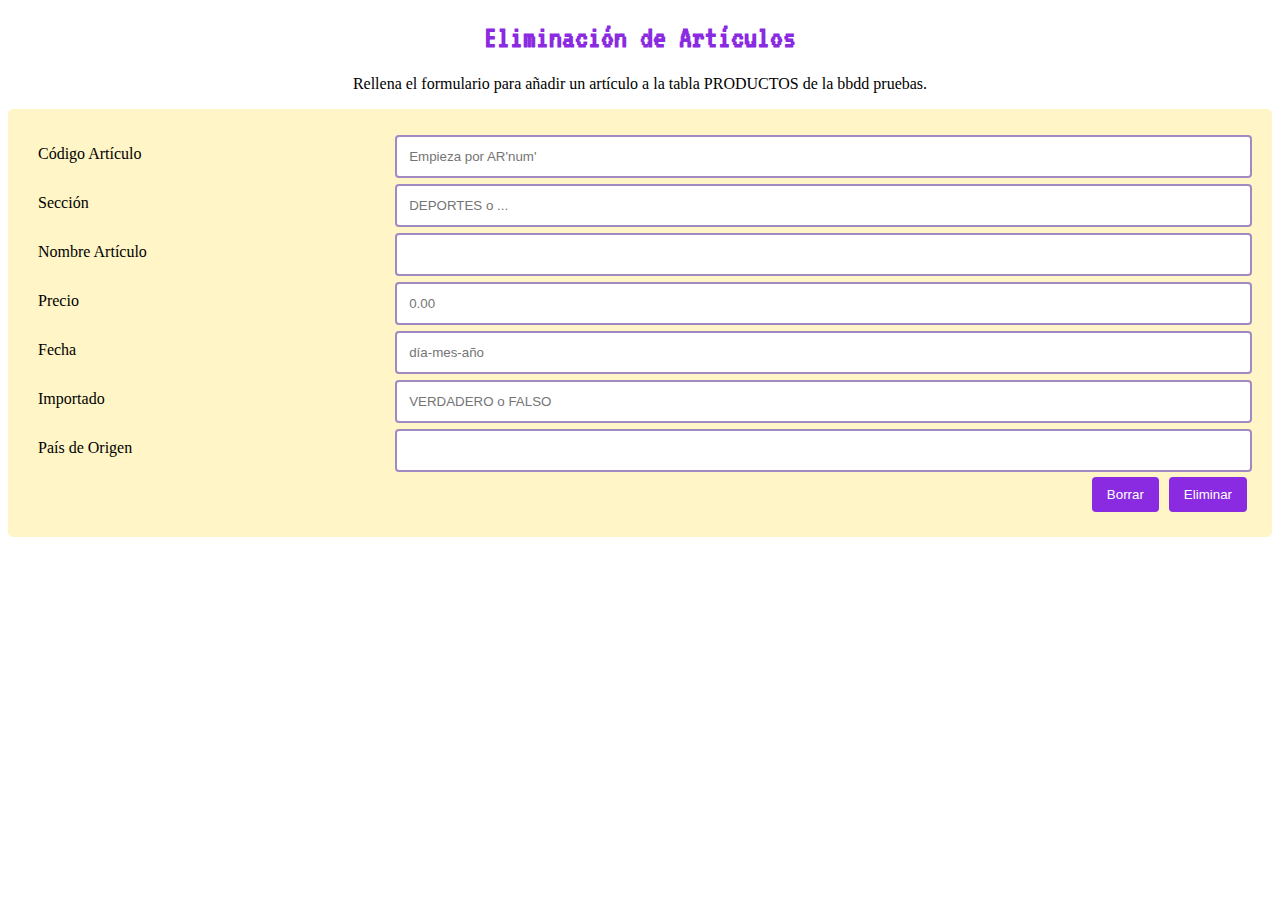
<file: curso_php/01formulario_eliminar.html>
<!DOCTYPE html>
<html lang="en">
<head>
    <meta charset="UTF-8">
    <meta name="viewport" content="width=device-width, initial-scale=1.0">
    <title>Formulario CSS</title>

    <!--Google Fonts-->
    <link rel="preconnect" href="https://fonts.googleapis.com">
    <link rel="preconnect" href="https://fonts.gstatic.com" crossorigin>
    <link href="https://fonts.googleapis.com/css2?family=Nunito:wght@200&family=VT323&display=swap" rel="stylesheet">
    <!--  -->

    <link rel="stylesheet" href="01formulario_registro.css" type="text/css" media="screen">

</head>

<body>
    <h1>Eliminación de Artículos</h1>
    <p>Rellena el formulario para añadir un artículo a la tabla PRODUCTOS de la bbdd pruebas.</p>

    <div class="container">
        <form name="form1" action="01eliminar_registro.php" method="get">

            <div class="row">
                <div class="col-30">
                    <label>Código Artículo</label>
                </div>
                <div class="col-70">
                    <input type="text" name="c_art" placeholder="Empieza por AR'num'">
                </div>
            </div>


            <div class="row">
                <div class="col-30">
                    <label>Sección</label>
                </div>
                <div class="col-70">
                    <input type="text" name="seccion" placeholder="DEPORTES o ...">
                </div>
            </div>


            <div class="row">
                <div class="col-30">
                    <label>Nombre Artículo</label>
                </div>
                <div class="col-70">
                    <input type="text" name="n_art">
                </div>
            </div>


            <div class="row">
                <div class="col-30">
                    <label>Precio</label>
                </div>
                <div class="col-70">
                    <input type="text" name="precio" placeholder="0.00">
                </div>
            </div>


            <div class="row">
                <div class="col-30">
                    <label>Fecha</label>
                </div>
                <div class="col-70">
                    <input type="text" name="fecha" placeholder="día-mes-año">
                </div>
            </div>


            <div class="row">
                <div class="col-30">
                    <label>Importado</label>
                </div>

                <div class="col-70">
                    <input type="text" name="importado" placeholder="VERDADERO o FALSO">
                </div>
            </div>


            <div class="row">
                <div class="col-30">
                    <label>País de Origen</label>
                </div>

                <div class="col-70">
                    <input type="text" name="p_orig">
                </div>
            </div>


            <div class="row">
                    <input type="submit" name="enviar" value="Eliminar">
                    <input type="reset" name="borrar" value="Borrar">
            </div>

        </form>

    </div>
</body>
</html>
</file>
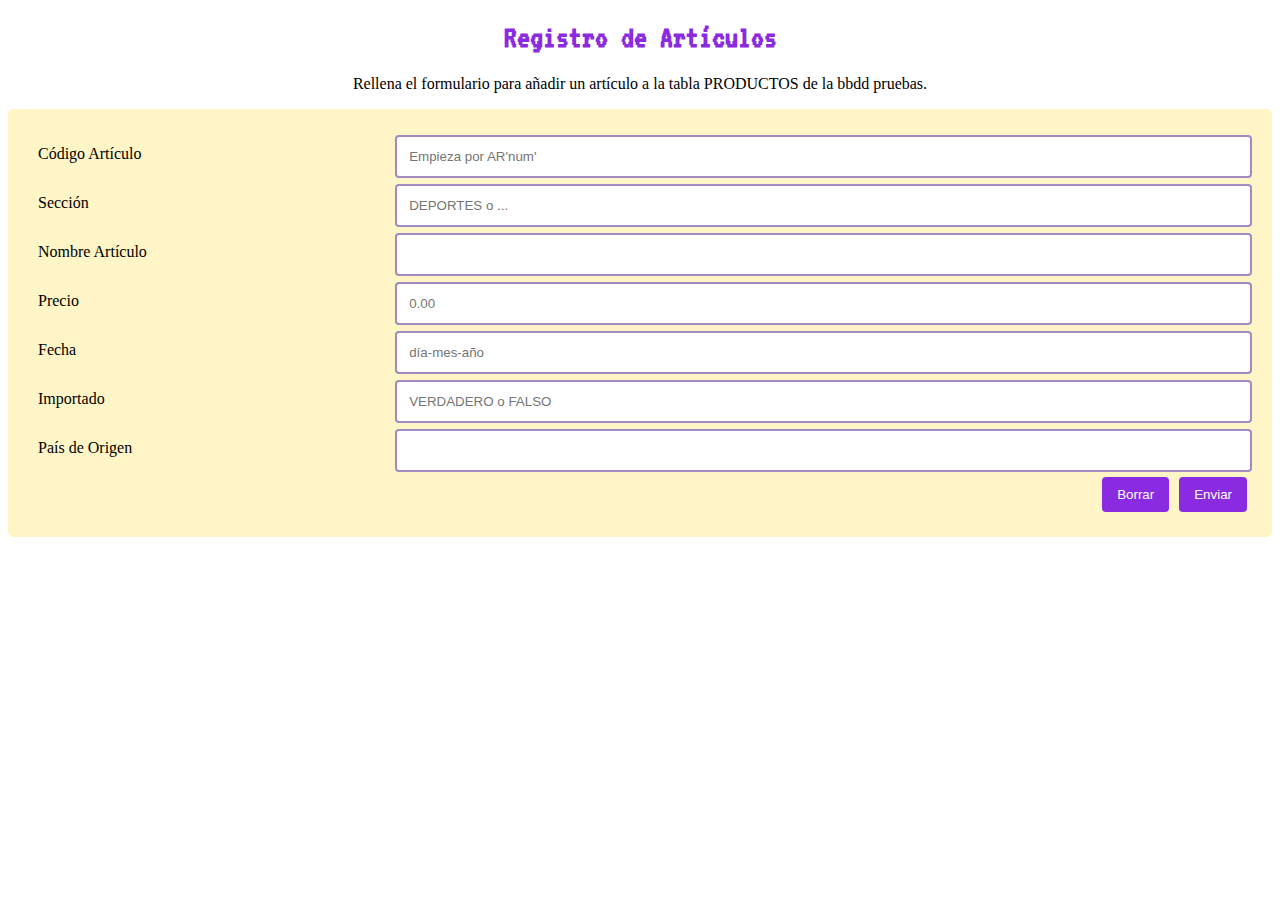
<file: curso_php/01formulario_registro.html>
<!DOCTYPE html>
<html lang="en">
<head>
    <meta charset="UTF-8">
    <meta name="viewport" content="width=device-width, initial-scale=1.0">
    <title>Formulario CSS</title>

    <!--Google Fonts-->
    <link rel="preconnect" href="https://fonts.googleapis.com">
    <link rel="preconnect" href="https://fonts.gstatic.com" crossorigin>
    <link href="https://fonts.googleapis.com/css2?family=Nunito:wght@200&family=VT323&display=swap" rel="stylesheet">
    <!--  -->

    <link rel="stylesheet" href="01formulario_registro.css" type="text/css" media="screen">

</head>

<body>
    <h1>Registro de Artículos</h1>
    <p>Rellena el formulario para añadir un artículo a la tabla PRODUCTOS de la bbdd pruebas.</p>

    <div class="container">
        <form name="form1" action="01insertar_registro.php" method="get">

            <div class="row">
                <div class="col-30">
                    <label>Código Artículo</label>
                </div>
                <div class="col-70">
                    <input type="text" name="c_art" placeholder="Empieza por AR'num'">
                </div>
            </div>


            <div class="row">
                <div class="col-30">
                    <label>Sección</label>
                </div>
                <div class="col-70">
                    <input type="text" name="seccion" placeholder="DEPORTES o ...">
                </div>
            </div>


            <div class="row">
                <div class="col-30">
                    <label>Nombre Artículo</label>
                </div>
                <div class="col-70">
                    <input type="text" name="n_art">
                </div>
            </div>


            <div class="row">
                <div class="col-30">
                    <label>Precio</label>
                </div>
                <div class="col-70">
                    <input type="text" name="precio" placeholder="0.00">
                </div>
            </div>


            <div class="row">
                <div class="col-30">
                    <label>Fecha</label>
                </div>
                <div class="col-70">
                    <input type="text" name="fecha" placeholder="día-mes-año">
                </div>
            </div>


            <div class="row">
                <div class="col-30">
                    <label>Importado</label>
                </div>

                <div class="col-70">
                    <input type="text" name="importado" placeholder="VERDADERO o FALSO">
                </div>
            </div>


            <div class="row">
                <div class="col-30">
                    <label>País de Origen</label>
                </div>

                <div class="col-70">
                    <input type="text" name="p_orig">
                </div>
            </div>


            <div class="row">
                    <input type="submit" name="enviar" value="Enviar">
                    <input type="reset" name="borrar" value="Borrar">
            </div>

        </form>

    </div>
</body>
</html>
</file>
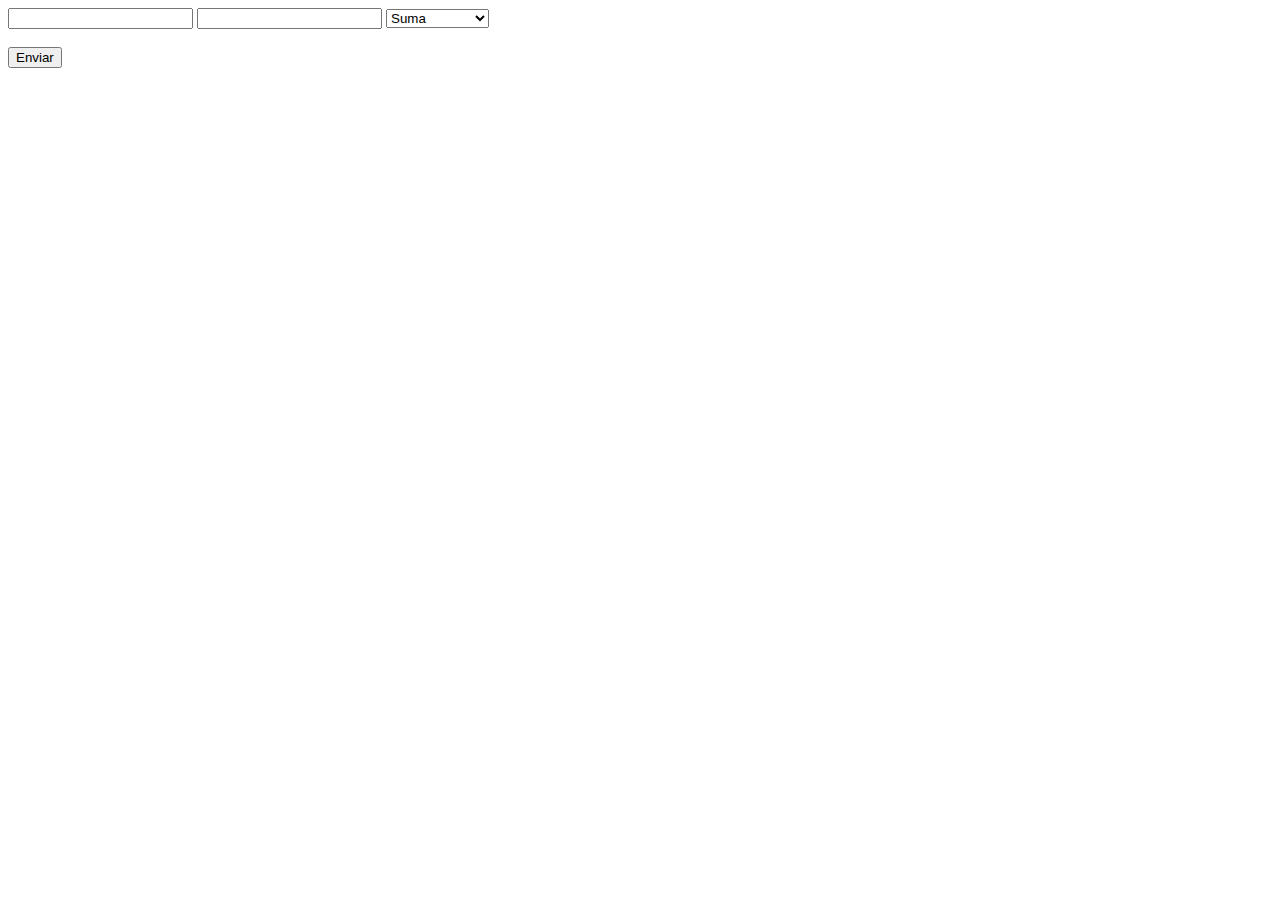
<file: curso_php/ejemplo_operadores.html>
<!DOCTYPE html>
<html lang="en">
<head>
    <meta charset="UTF-8">
    <meta http-equiv="X-UA-Compatible" content="IE=edge">
    <meta name="viewport" content="width=device-width, initial-scale=1.0">
    <title>Operadores</title>
</head>
<body>
    <form action="calculadora.php" method="post" name="form1" id="form1">

        <label for="num1"></label>
        <input type="text" name="num1" id="num1"> 

        <label for="num2"></label>
        <input type="text" name="num2" id="num2">

        <label for="operacion"></label>
        <select name="operacion" id="operacion">
            <option>Suma</option>
            <option>Resta</option>
            <option>Multiplicación</option>
            <option>División</option>
            <option>Módulo</option>
        </select>

        <br><br>
        <input type="submit" name="boton" id="button" value="Enviar" onclick="prueba">

    </form>

    <br>
    

    
</body>
</html>
</file>
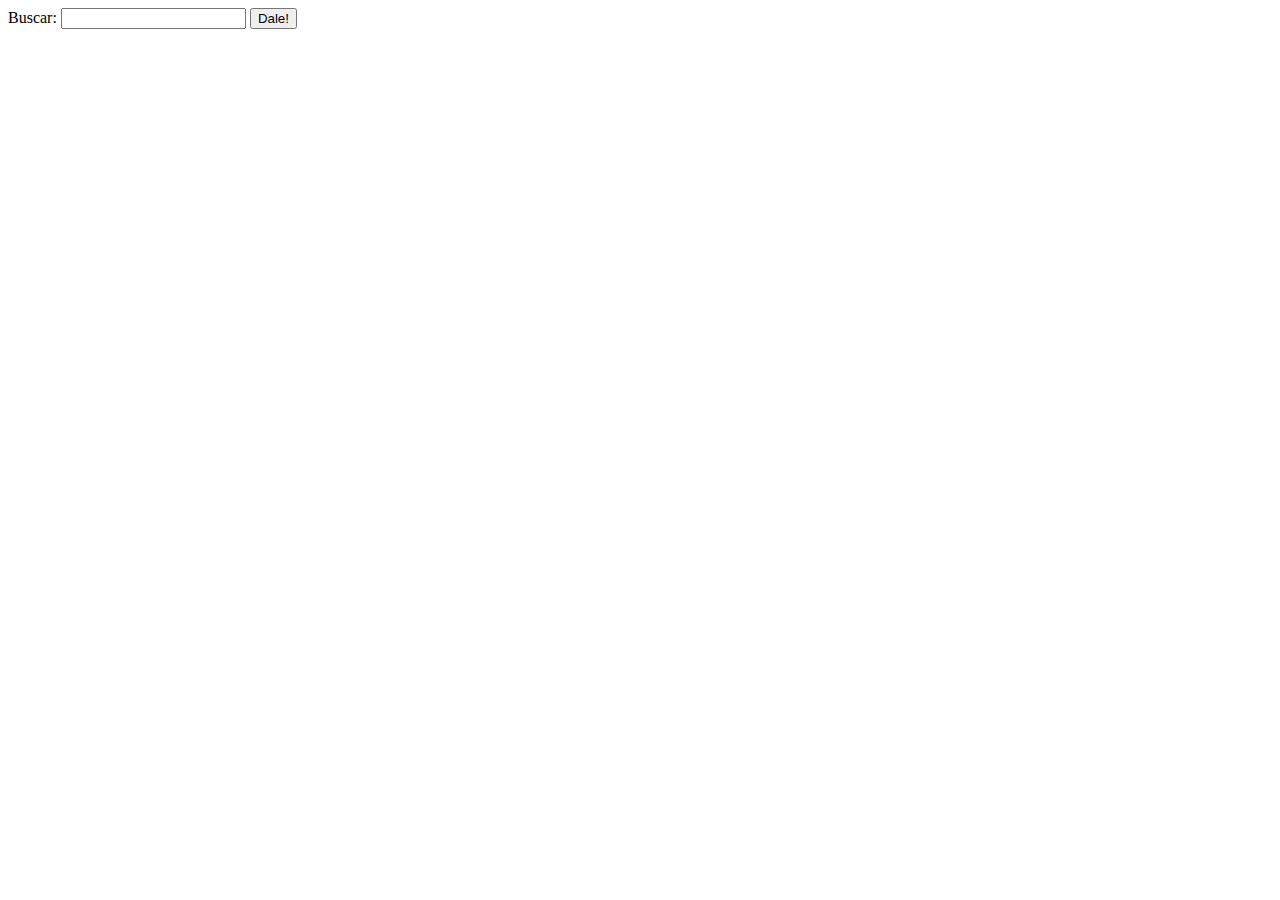
<file: curso_php/formulario_busqueda.html>
<!DOCTYPE html>
<html lang="en">
<head>
    <meta charset="UTF-8">
    <meta http-equiv="X-UA-Compatible" content="IE=edge">
    <meta name="viewport" content="width=device-width, initial-scale=1.0">
    <title>Formulario de Búsqueda</title>
</head>
<body>
    <form action="pagina_busqueda.php" method="get">
        <label>Buscar: </label>
        <input type="text" name="buscar">
        <input type="submit" name="enviando" value="Dale!">
    </form>
</body>
</html>
</file>
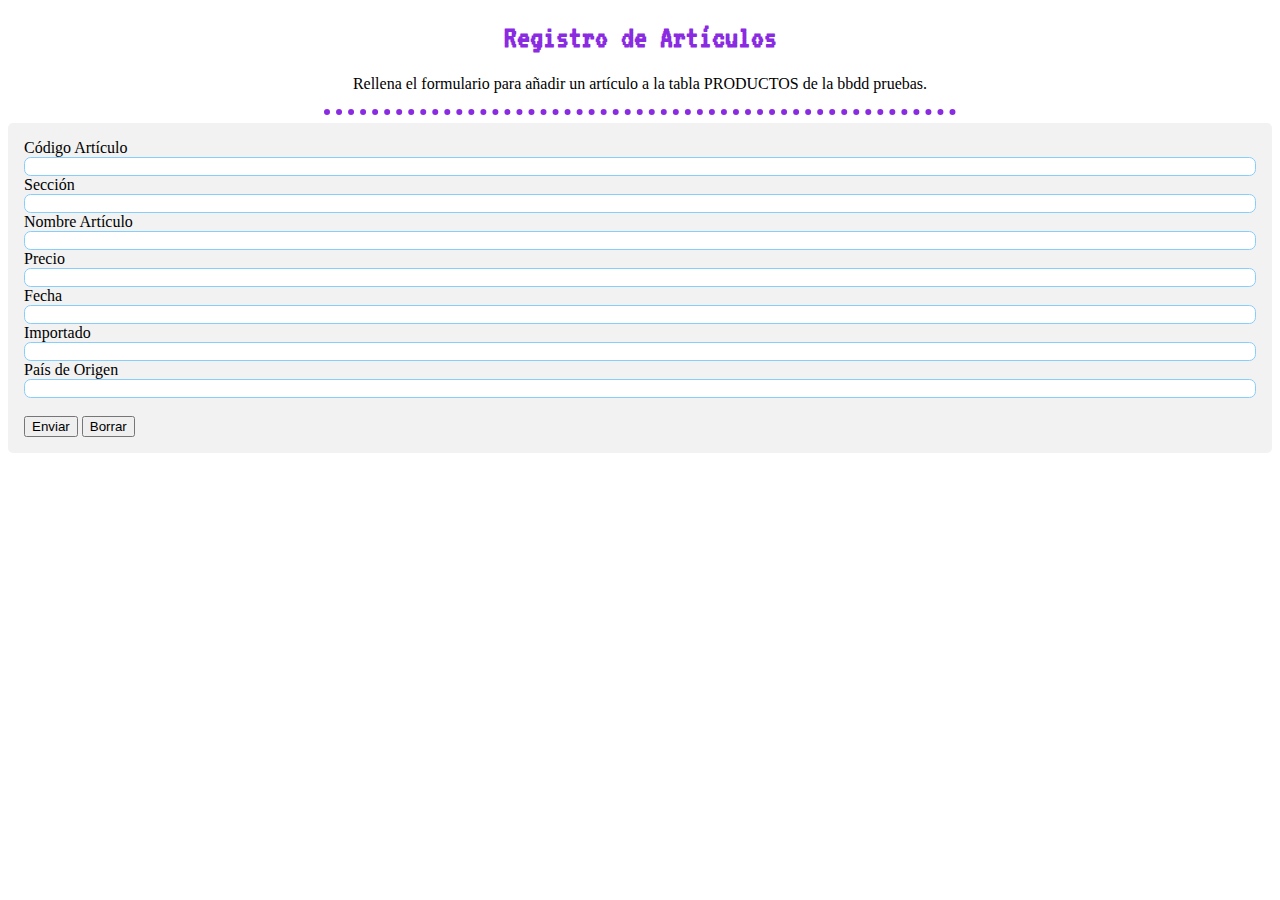
<file: curso_php/formulario_registro.html>
<!DOCTYPE html>
<html lang="en">
<head>
    <meta charset="UTF-8">
    <meta name="viewport" content="width=device-width, initial-scale=1.0">
    <title>Formulario Registro</title>

    <link rel="preconnect" href="https://fonts.googleapis.com">
    <link rel="preconnect" href="https://fonts.gstatic.com" crossorigin>
    <link href="https://fonts.googleapis.com/css2?family=Nunito:wght@200&family=VT323&display=swap" rel="stylesheet">

    <style>
        * {
        box-sizing: border-box;
        }

        p{
            text-align: center;
        }

        h1{
            text-align: center;
            color: blueviolet;
            font-family: 'Nunito', sans-serif;
            font-family: 'VT323', monospace;
        }

        hr{
            width: 50%;
            border:transparent;
            border-top: dotted blueviolet 0.4em;
        }

        input[type=text]{
            width: 100%;
            /*box-sizing: border-box; /*el cuadro de texto no se sale de la ventana*/
            border: 0.1em solid lightskyblue;
            border-radius: 0.5em;
        }

        .container{
            border-radius: 5px;
            background-color: #f2f2f2;
            padding: 1em;
        }

    </style>
</head>
<body>
    <h1>Registro de Artículos</h1>
    <p>Rellena el formulario para añadir un artículo a la tabla PRODUCTOS de la bbdd pruebas.</p>

    <hr>

    <div class="container">
        <form name="form1" action="insertar_registros.php" method="get">

            <label>Código Artículo</label><input type="text" name="c_art">
            <label>Sección</label><input type="text" name="seccion">
            <label>Nombre Artículo</label><input type="text" name="n_art">
            <label>Precio</label><input type="text" name="precio">
            <label>Fecha</label><input type="text" name="fecha">
            <label>Importado</label><input type="text" name="importado">
            <label>País de Origen</label><input type="text" name="p_orig">

            <br><br>

            <input type="submit" name="enviar" value="Enviar">
            <input type="reset" name="borrar" value="Borrar">
        </form>
    </div>

</body>
</html>
</file>
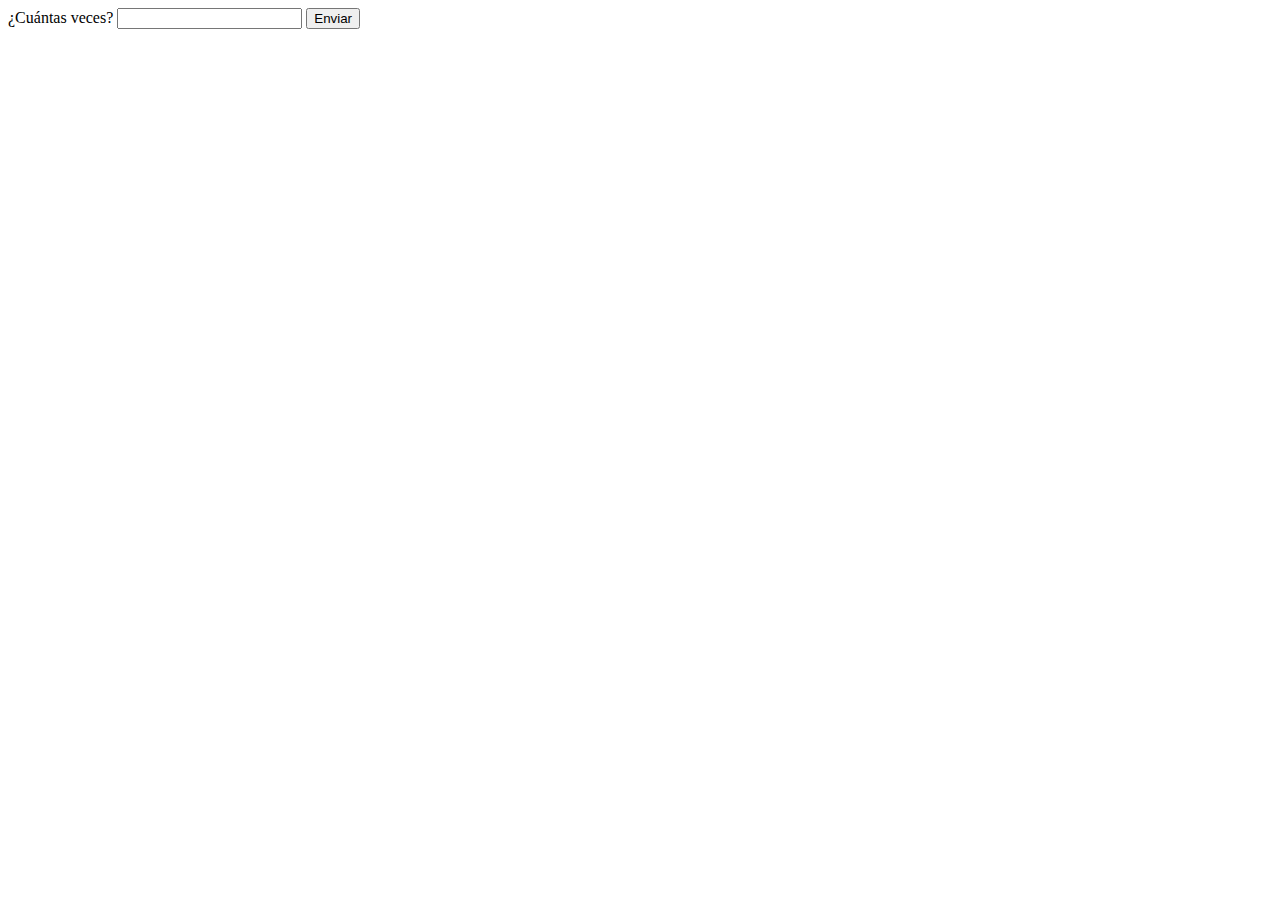
<file: dwes/formularios/form1.html>
<!DOCTYPE html>
<html lang="en">
<head>
    <meta charset="UTF-8">
    <meta http-equiv="X-UA-Compatible" content="IE=edge">
    <meta name="viewport" content="width=device-width, initial-scale=1.0">
    <title>Document</title>
</head>
<body>
    <form action="form1.php" method="post" name="datos" id="datos">

        <label for="veces">¿Cuántas veces?</label>
        <input type="text" name="veces" id="veces">

        <input type="submit" name="enviando" id="enviando" value="Enviar">
    </form>
</body>
</html>
</file>
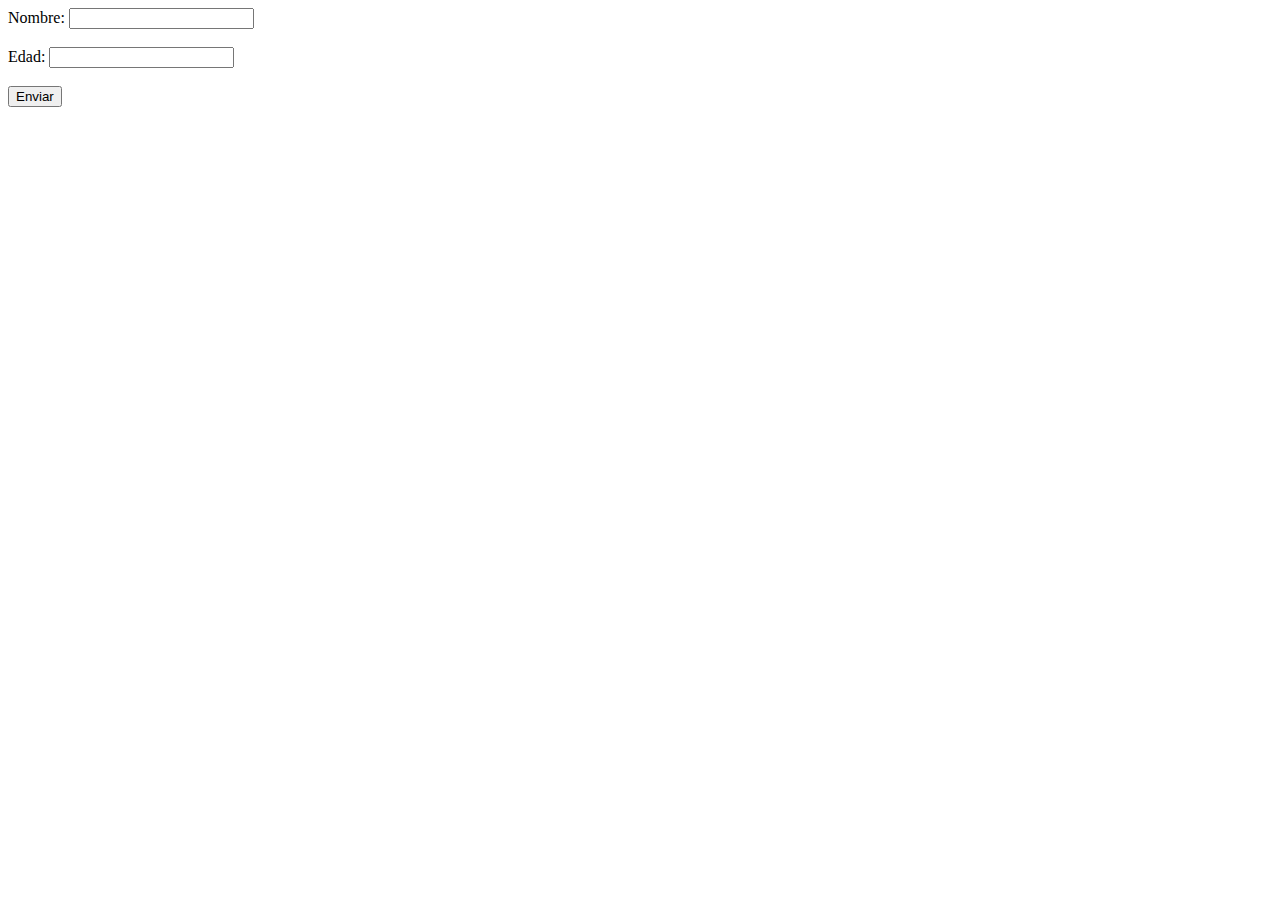
<file: dwes/formularios/form2.html>
<!DOCTYPE html>
<html lang="en">
<head>
    <meta charset="UTF-8">
    <meta http-equiv="X-UA-Compatible" content="IE=edge">
    <meta name="viewport" content="width=device-width, initial-scale=1.0">
    <title>Document</title>
</head>
<body>
    <form action="form2.php" method="get" name="datos_usuario" id="datos_usuario">

        <label for="nombre_usuario">Nombre: </label>
        <input type="text" name="nombre_usuario" id="nombre_usuario">

        <br><br>

        <label for="edad_usuario">Edad: </label>
        <input type="number" name="edad_usuario" id="edad_usuario">

        <br><br>

        <input type="submit" name="enviando" id="enviando" value="Enviar">

    </form>
</body>
</html>
</file>
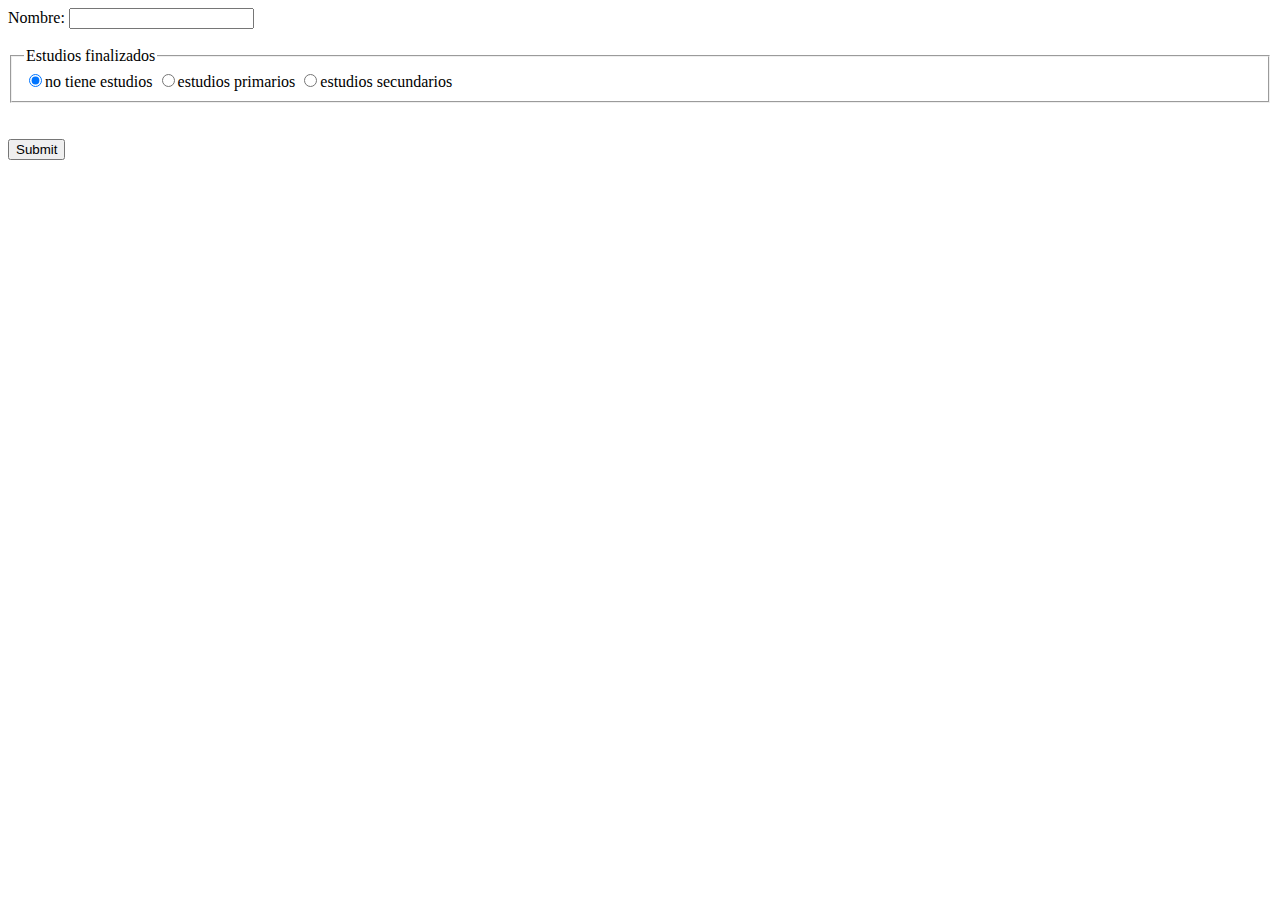
<file: dwes/formularios/form3.html>
<!DOCTYPE html>
<html lang="en">
<head>
    <meta charset="UTF-8">
    <meta http-equiv="X-UA-Compatible" content="IE=edge">
    <meta name="viewport" content="width=device-width, initial-scale=1.0">
    <title>tipo radio</title>
</head>
<body>
    <form action="form3.php" method="post" name="datos_usuario" id="datos_usuario">

        <label for="nombre_usuario">Nombre: </label>
        <input type="text" name="nombre_usuario" id="nombre_usuario">
        
        <br><br>

        <fieldset>
            <legend>Estudios finalizados</legend>
            <input type="radio" name="estudios_usuario" value="1" checked>no tiene estudios
            <input type="radio" name="estudios_usuario" value="2">estudios primarios
            <input type="radio" name="estudios_usuario" value="3">estudios secundarios       
        </fieldset>

        <br><br>

        <input type="submit" name="enviando" id="enviando">
    </form>
</body>
</html>
</file>
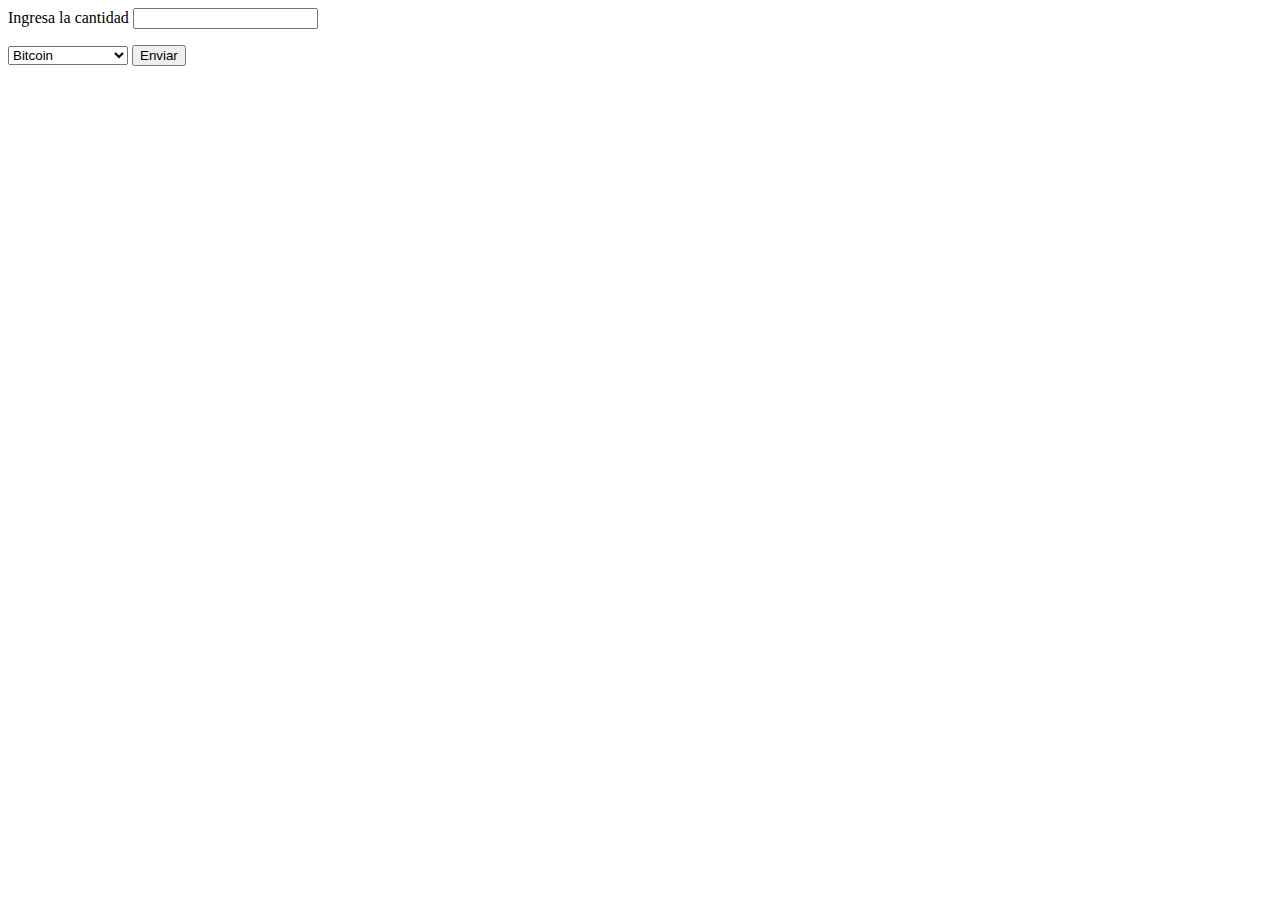
<file: dwes21/FORMULARIOS/conversorMoneda.html>
<html>
	<head>
        <meta charset="UTF-8">
        <title>--Formularios--</title>
	</head>
		
	<body>
        <form method="post" action="conversorMoneda.php"> <!--enlazo el doc .php-->
            <p>Ingresa la cantidad <input type="double" name="cantidad">
            </p>

            <!--desplegable-->
            <select name="moneda">
                <option value="1">Bitcoin</option>
                <option value="2">Dólar americano</option>
                <option value="3">Libra esterlina</option>
                <option value="4">Yen japonés</option>
            </select>

            <!--botón de Enviar-->
            <input type="submit" name="Enviar" value="Enviar"/>
        </form>

        </body>
</html>
</file>
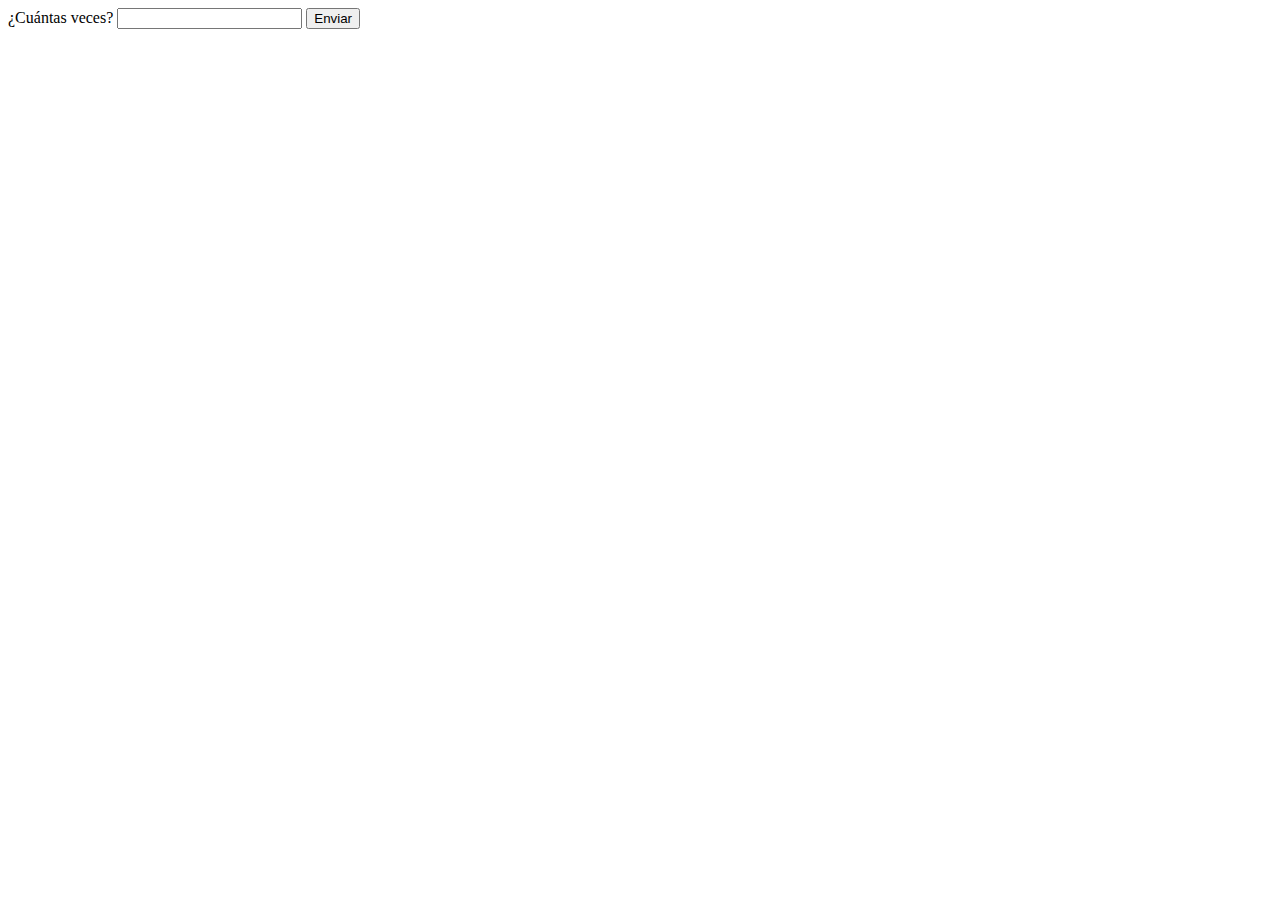
<file: dwes21/FORMULARIOS/form1.html>
<html>
	<head>
        <meta charset="UTF-8">
        <title>Formulario 1</title>
	</head>
		
	<body>

        <form method="post" action="form1.php">
                <label name="veces">¿Cuántas veces?</label>   
                <input type="number" name="number"> <!--cuadro de texto-->
                <input type="submit" value="Enviar"> <!--botón de Enviar-->
        </form> 

        </body>
</html>
</file>
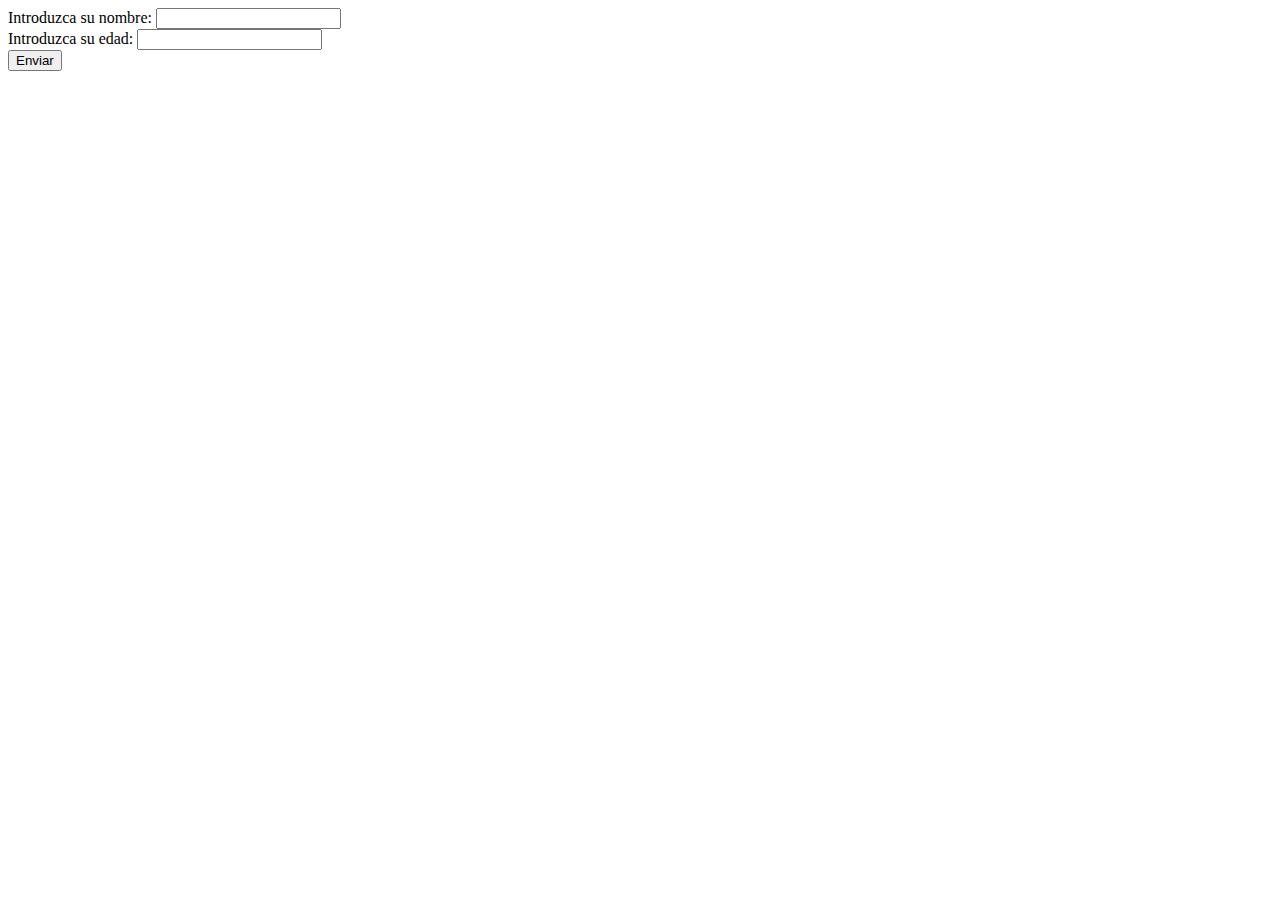
<file: dwes21/FORMULARIOS/form2.html>
<html>
	<head>
        <meta charset="UTF-8">
        <title>--Formularios--</title>
	</head>
		
	<body>
        <form method="get" action="form2.php"> <!--enlazo el doc .php-->
            Introduzca su nombre: <input type="text" name="nombre"> <!--cuadro de texto-->
            <br>
            Introduzca su edad: <input type="number" name ="edad"> <!--cuadro de texto-->
            <br>

            <input type="submit"  name="Enviar" value="Enviar"> <!--botón de Enviar-->
        </form>

        </body>
</html>
</file>
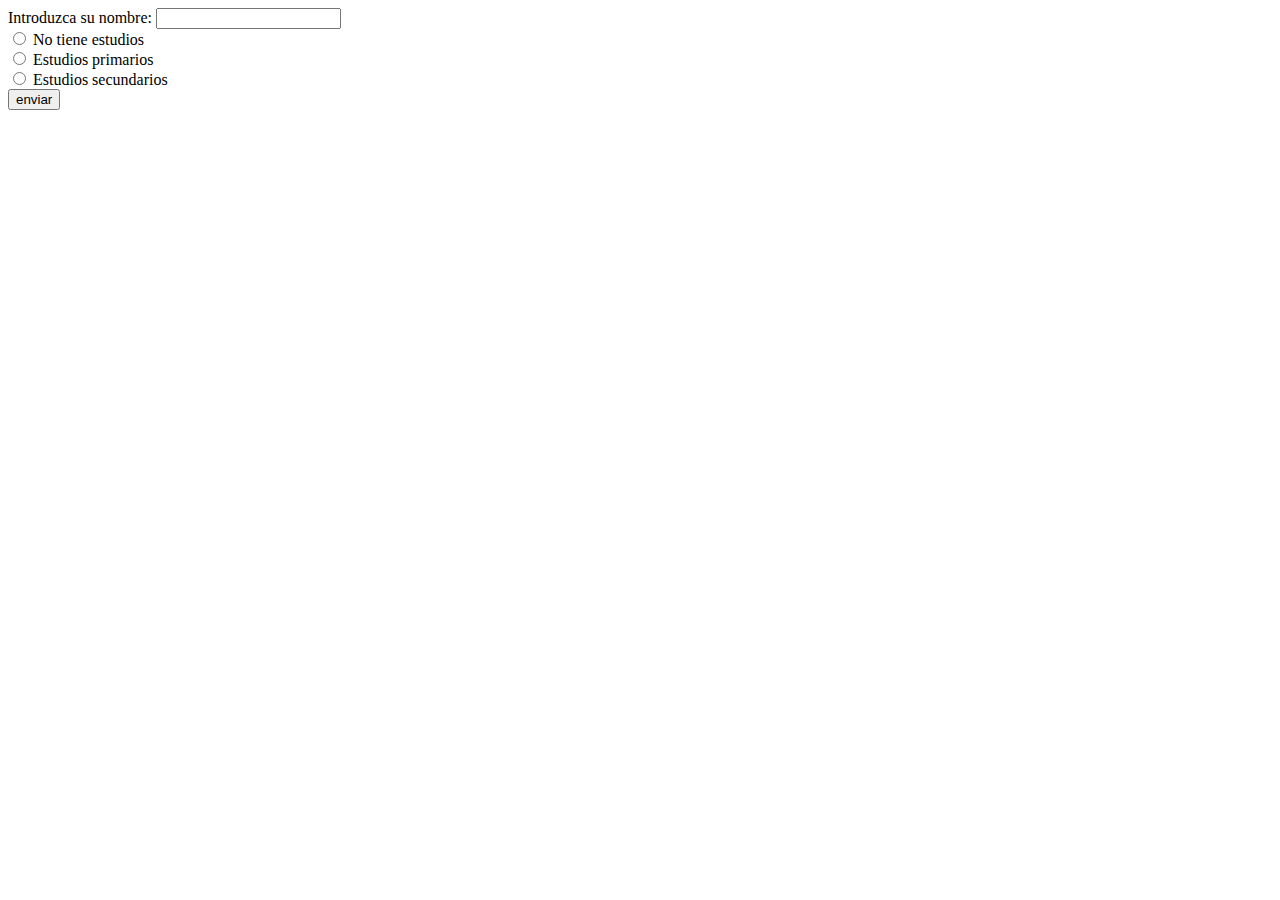
<file: dwes21/FORMULARIOS/form3.html>
<html>
	<head>
        <meta charset="UTF-8">
        <title>Formulario 1</title>
	</head>
		
	<body>

        <form method="get" action="form3.php">

            Introduzca su nombre: <input type="text" name="nombre">
            <br>


            <input type="radio" name="estudios" value="1">
            No tiene estudios
            <br> 
            
                        
            <input type="radio" name="estudios" value="2">
            Estudios primarios
            <br>

                     
            <input type="radio" name="estudios" value="3">
            Estudios secundarios
            <br>

            <input type="submit" name="enviar" value="enviar">

        </form> 

        </body>
</html>
</file>
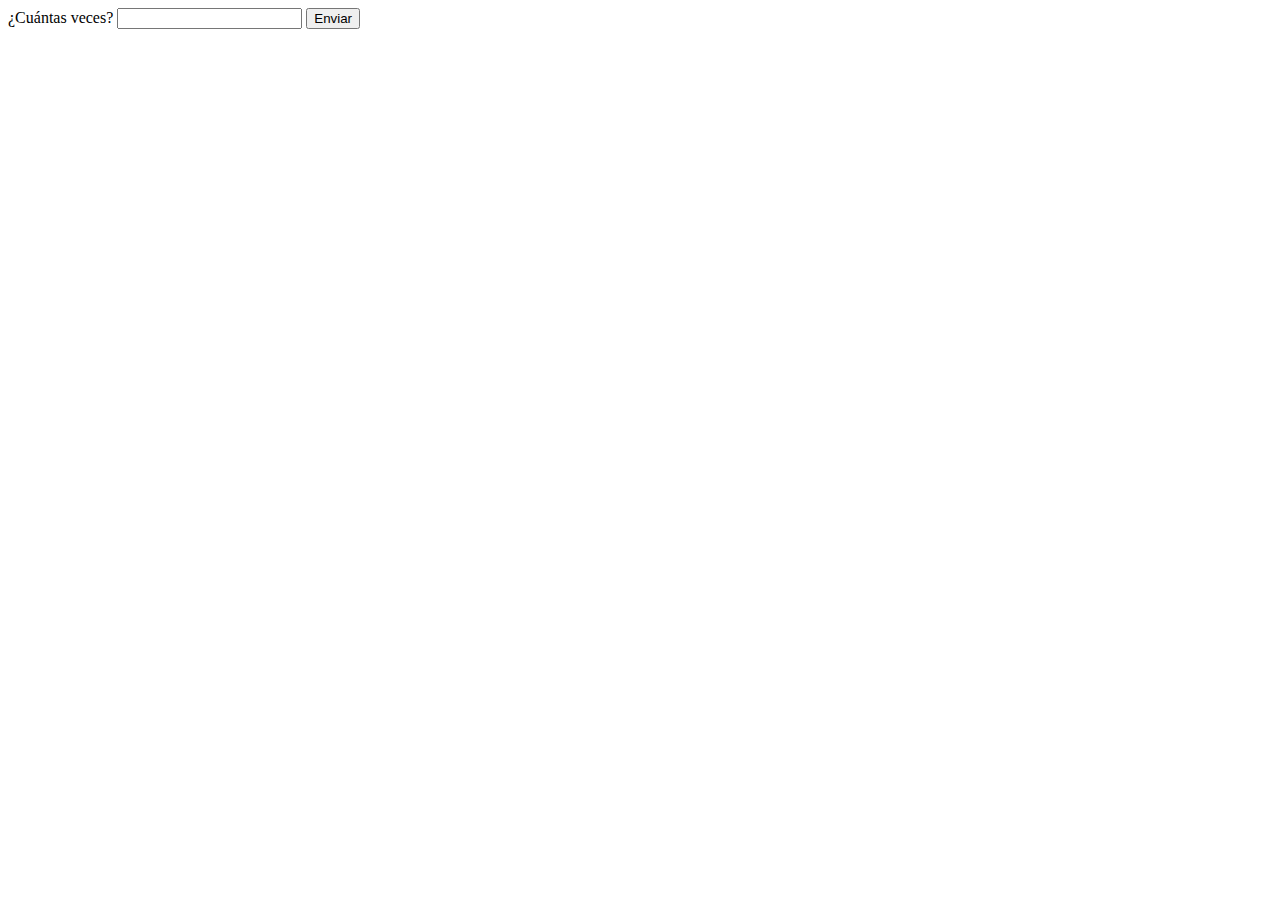
<file: dwes21/UT3_formulario/form1.html>
<!DOCTYPE html>
<html lang="en">
<head>
    <meta charset="UTF-8">
    <meta http-equiv="X-UA-Compatible" content="IE=edge">
    <meta name="viewport" content="width=device-width, initial-scale=1.0">
    <title>Los bucles son fáciles</title>

</head>
<body>
    <form method="post" action="form1.php">

        <label for="nombre">¿Cuántas veces? </label>
        <input type="number" name="numero" required></input>

        <input type="submit" name="botonEnviar" value="Enviar"></input>
    </form>
    
</body>
</html>
</file>
<file: curso_php/01formulario_registro.css>
*{
    box-sizing: border-box;
}

input[type="text"]{
    width: 100%;
    padding: 12px;
    border: 2px solid rgb(161, 137, 194); 
    border-radius: 4px;
}

input[type="text"]:focus{
    border: 3px solid  rgb(217, 174, 19);
    background-color: lightgreen;
    
}

label{
    padding: 10px;
    display: inline-block;
}

input[type="submit"] , [type="reset"]{
    background-color: blueviolet;
    color: white;
    padding: 10px 15px;
    border: none;
    border-radius: 4px;
    cursor: pointer;
    float: right;
    margin: 5px;
}

input[type="submit"]:hover , [type="reset"]:hover{
    background-color: rgb(63, 13, 133);
}   

.container{
    border-radius: 5px;
    background-color: rgb(255, 245, 198);
    padding: 20px;
}

.col-30 {
    float: left;
    width: 30%;
    margin-top: 6px;
}

.col-70 {
    float:left;
    width: 70%;
    margin-top: 6px;
}

/*Limpia los flotantes DEDSPUÉS de las columnas*/
.row::after{ /*pseudo-elemento::after*/
    content: "";
    display: flex;
    clear: both; /*para que vaya cada fila una debajo de la otra*/
}

p{
    text-align: center;
}

h1{
    text-align: center;
    color: blueviolet;
    font-family: 'Nunito', sans-serif;
    font-family: 'VT323', monospace;
}

/* Responsive layout: cuando la pantalla tiene menos de 600 px de ancho, 
haga que las dos columnas se apilen una encima de la otra 
en lugar de una al lado de la otra. */
@media screen and (max-width: 600px) {
    .col-30 , .col-70 , input[type="submit"] , input[type="reset"] {
        width: 100%;
        margin-top: 0;
    }
}
</file>
